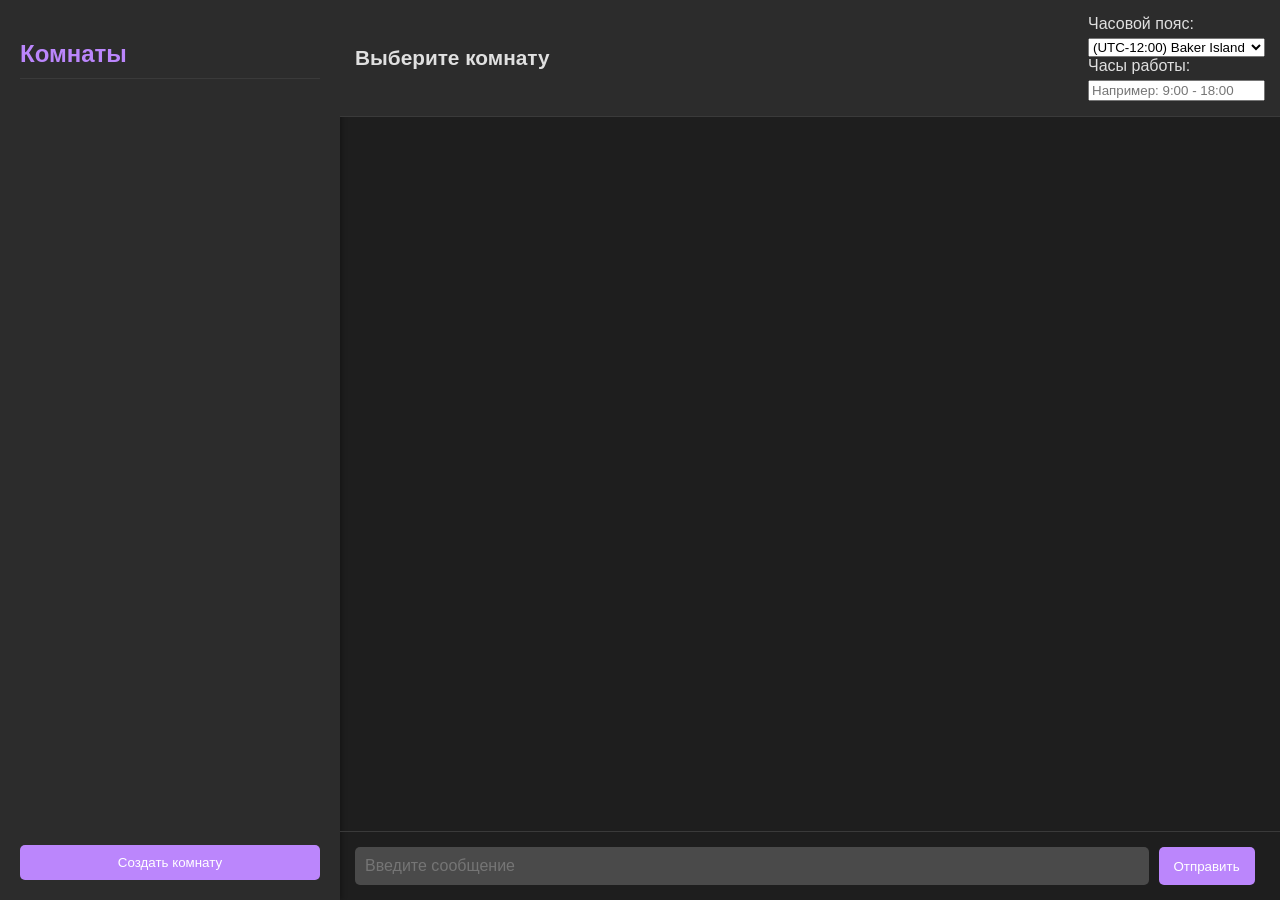
<file: index.html>
<!DOCTYPE html>
<html lang="ru">
<head>
    <meta charset="UTF-8">
    <meta name="viewport" content="width=device-width, initial-scale=1.0">
    <title>Dev/Client Communicator</title>
    <style>
        body {
            font-family: 'Segoe UI', Tahoma, Geneva, Verdana, sans-serif;
            margin: 0;
            padding: 0;
            background-color: #1e1e1e;
            color: #e0e0e0;
            overflow: hidden;
        }

        .container {
            display: flex;
            height: 100vh;
        }

        .sidebar {
            width: 300px;
            background-color: #2c2c2c;
            box-shadow: 2px 0 5px rgba(0, 0, 0, 0.3);
            padding: 20px;
            overflow-y: auto;
            display: flex;
            flex-direction: column;
        }

        .sidebar h2 {
            color: #bb86fc;
            text-align: left;
            margin-bottom: 15px;
            border-bottom: 1px solid #3a3a3a;
            padding-bottom: 10px;
        }

        .room-list {
            list-style: none;
            padding: 0;
            margin: 0;
        }

        .room-list li {
            padding: 10px;
            border-radius: 5px;
            background-color: #3a3a3a;
            margin-bottom: 5px;
            cursor: pointer;
            transition: background-color 0.2s ease;
            display: flex;
            align-items: center;
        }

        .room-list li:hover {
            background-color: #4a4a4a;
        }

        .room-avatar {
            width: 30px;
            height: 30px;
            border-radius: 50%;
            background-color: #bb86fc;
            margin-right: 10px;
            display: flex;
            justify-content: center;
            align-items: center;
            color: #fff;
            font-weight: bold;
        }

        .room-name {
            flex-grow: 1;
        }

        .add-room-button {
            background-color: #bb86fc;
            color: white;
            border: none;
            padding: 10px 15px;
            border-radius: 5px;
            cursor: pointer;
            width: 100%;
            margin-top: auto;
            transition: background-color 0.3s ease;
        }

        .add-room-button:hover {
            background-color: #9c6ade;
        }

        .main-content {
            flex-grow: 1;
            display: flex;
            flex-direction: column;
            overflow: hidden;
        }

        .chat-header {
            background-color: #2c2c2c;
            padding: 15px;
            border-bottom: 1px solid #3a3a3a;
            display: flex;
            align-items: center;
            justify-content: space-between;
        }

        .chat-title {
            font-size: 1.3em;
            font-weight: bold;
            margin: 0;
            flex-grow: 1;
        }

        .message-list {
            list-style: none;
            padding: 20px;
            margin: 0;
            flex-grow: 1;
            overflow-y: auto;
        }

        .message-list li {
            padding: 10px;
            border-radius: 5px;
            background-color: #3a3a3a;
            margin-bottom: 10px;
            word-wrap: break-word;
        }

        .message-sender {
            font-weight: bold;
            margin-bottom: 5px;
            color: #bb86fc;
        }

        .message-input-container {
            display: flex;
            padding: 15px;
            border-top: 1px solid #3a3a3a;
        }

        .message-input {
            width: 85%;
            padding: 10px;
            border: none;
            border-radius: 5px;
            background-color: #4a4a4a;
            color: #fff;
            outline: none;
            font-size: 1em;
        }

        .send-button {
            background-color: #bb86fc;
            color: #fff;
            padding: 10px 15px;
            border: none;
            border-radius: 5px;
            cursor: pointer;
            margin-left: 10px;
            transition: background-color 0.3s ease;
        }

        .send-button:hover {
            background-color: #9c6ade;
        }

        /* Часовой пояс и часы работы */
        .user-settings {
            display: flex;
            flex-direction: column;
            margin-left: 20px;
        }

        .user-settings label {
            margin-bottom: 5px;
        }
    </style>
</head>
<body>

    <div class="container">
        <div class="sidebar">
            <h2>Комнаты</h2>
            <ul class="room-list" id="roomList">
                <!-- Rooms will be added here -->
            </ul>
            <button class="add-room-button" onclick="addRoom()">Создать комнату</button>
        </div>

        <div class="main-content">
            <div class="chat-header">
                <h2 class="chat-title" id="chatTitle">Выберите комнату</h2>
                <div class="user-settings">
                    <label for="timezone">Часовой пояс:</label>
                    <select id="timezone">
                        <option value="UTC-12">(UTC-12:00) Baker Island</option>
                        <option value="UTC-11">(UTC-11:00) Pago Pago</option>
                        <option value="UTC-10">(UTC-10:00) Hawaii</option>
                        <!-- ... more timezones ... -->
                        <option value="UTC+12">(UTC+12:00) Auckland</option>
                    </select>

                    <label for="workHours">Часы работы:</label>
                    <input type="text" id="workHours" placeholder="Например: 9:00 - 18:00">
                </div>
            </div>

            <ul class="message-list" id="messageList">
                <!-- Messages will be displayed here -->
            </ul>

            <div class="message-input-container">
                <input type="text" class="message-input" id="messageInput" placeholder="Введите сообщение">
                <button class="send-button" onclick="sendMessage()">Отправить</button>
            </div>
        </div>
    </div>

    <script>
        const API_URL = "http://127.0.0.1:5000"; // Замените на URL вашего API

        // State Management
        let rooms = [];
        let currentRoomId = null;

        // Функция для получения данных из API
        async function fetchData() {
            try {
                const response = await fetch(`${API_URL}/api/get_data`);
                const data = await response.json();
                return data;
            } catch (error) {
                console.error("Ошибка при получении данных:", error);
                return { rooms: [], messages: [] };
            }
        }

        // Функция для обновления комнат и сообщений
        async function updateData() {
            const data = await fetchData();
            rooms = data.rooms.map(room => ({
                id: generateId(),
                name: room,
                messages: data.messages.filter(msg => msg.room_name === room)
            }));
            renderRooms();
            if (currentRoomId) {
                renderMessages();
            }
        }

        // Функция для добавления комнаты через API
        async function addRoom() {
            const roomName = prompt("Введите название комнаты:");
            if (roomName) {
                const response = await fetch(`${API_URL}/api/add_room`, {
                    method: "POST",
                    headers: { "Content-Type": "application/json" },
                    body: JSON.stringify({ room_name: roomName })
                });
                if (response.ok) {
                    await updateData();
                } else {
                    alert("Ошибка при создании комнаты.");
                }
            }
        }

        // Функция для отправки сообщения через API
        async function sendMessage() {
            const messageInput = document.getElementById('messageInput');
            const messageText = messageInput.value.trim();

            if (messageText && currentRoomId) {
                const room = rooms.find(room => room.id === currentRoomId);
                if (room) {
                    const response = await fetch(`${API_URL}/api/send_message`, {
                        method: "POST",
                        headers: { "Content-Type": "application/json" },
                        body: JSON.stringify({
                            room_name: room.name,
                            sender: "User", // Замените на имя пользователя
                            message: messageText
                        })
                    });
                    if (response.ok) {
                        await updateData();
                        messageInput.value = "";
                    } else {
                        alert("Ошибка при отправке сообщения.");
                    }
                }
            }
        }

        // Функция для отрисовки комнат
        function renderRooms() {
            const roomList = document.getElementById('roomList');
            roomList.innerHTML = "";
            rooms.forEach(room => {
                const li = document.createElement('li');
                li.setAttribute('data-room-id', room.id);
                li.onclick = () => setActiveRoom(room.id);

                const avatar = document.createElement('div');
                avatar.classList.add('room-avatar');
                avatar.textContent = room.name.charAt(0).toUpperCase();

                const nameSpan = document.createElement('span');
                nameSpan.classList.add('room-name');
                nameSpan.textContent = room.name;

                li.appendChild(avatar);
                li.appendChild(nameSpan);
                roomList.appendChild(li);
            });
        }

        // Функция для отрисовки сообщений
        function renderMessages() {
            const messageList = document.getElementById('messageList');
            messageList.innerHTML = "";

            if (currentRoomId) {
                const room = rooms.find(room => room.id === currentRoomId);
                if (room && room.messages) {
                    room.messages.forEach(message => {
                        const li = document.createElement('li');
                        li.innerHTML = `<div class="message-sender">${message.sender}</div>${message.message}`;
                        messageList.appendChild(li);
                    });
                }
            }
        }

        // Функция для выбора активной комнаты
        function setActiveRoom(roomId) {
            currentRoomId = roomId;
            const chatTitle = document.getElementById('chatTitle');
            const room = rooms.find(room => room.id === roomId);
            chatTitle.textContent = room ? room.name : "Выберите комнату";
            renderMessages();
        }

        // Функция для генерации уникального ID
        function generateId() {
            return '_' + Math.random().toString(36).substr(2, 9);
        }

        // Инициализация
        updateData();
        setInterval(updateData, 5000); // Обновление данных каждые 5 секунд
    </script>

</body>
</html>
</file>
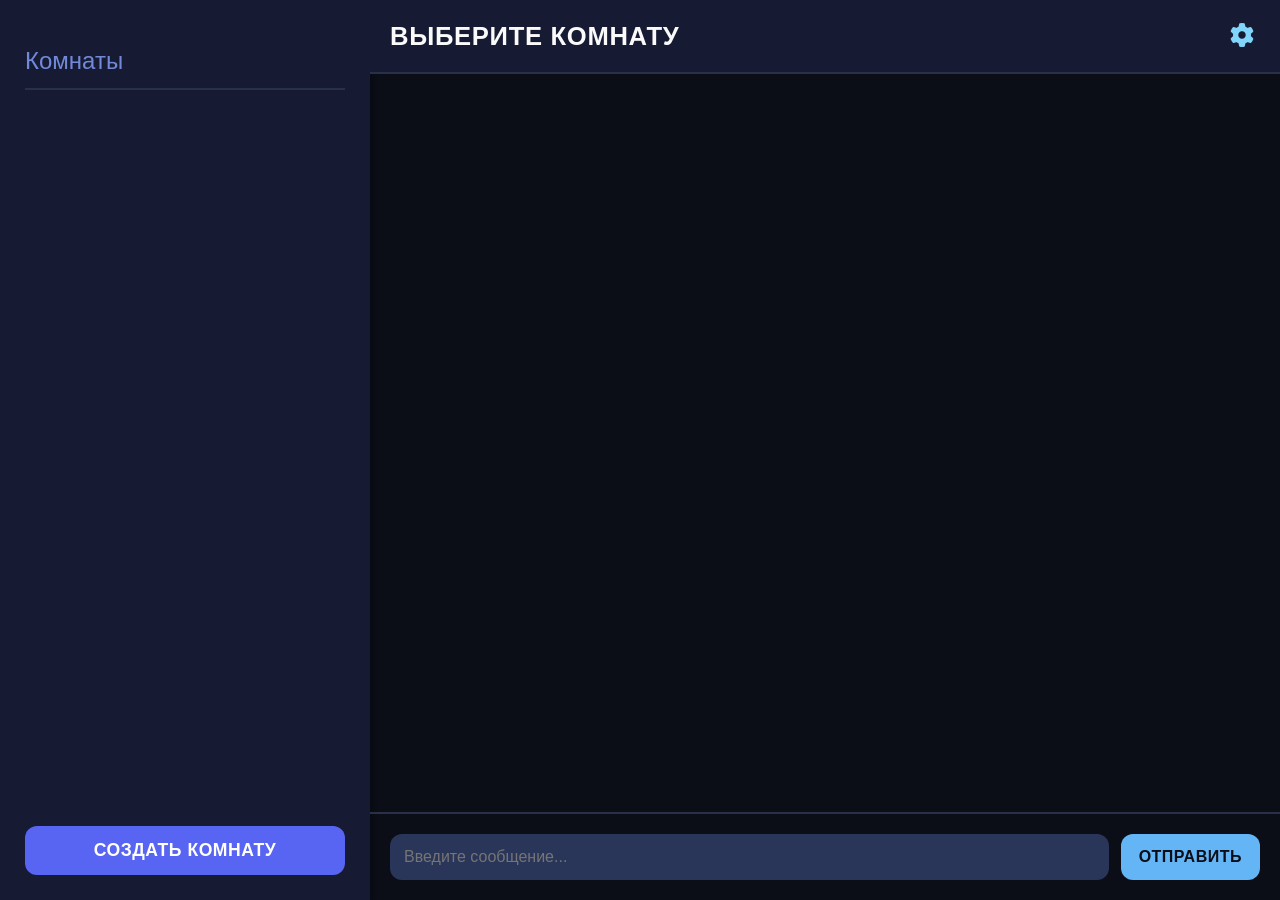
<file: index (4).html>
<!DOCTYPE html>
<html lang="ru">
<head>
    <meta charset="UTF-8">
    <meta name="viewport" content="width=device-width, initial-scale=1.0">
    <title>АнонимЧат - Связь разработчиков и заказчиков</title>
    <link rel="preconnect" href="https://fonts.googleapis.com">
    <link rel="preconnect" href="https://fonts.gstatic.com" crossorigin>
    <link href="https://fonts.googleapis.com/css2?family=Space+Grotesk:wght@400;500;700&display=swap" rel="stylesheet">
    <link rel="stylesheet" href="https://cdnjs.cloudflare.com/ajax/libs/font-awesome/6.0.0/css/all.min.css" integrity="sha512-9usAa10IRO0HhonpyAIVpjrylPvoDwiPUiKdWk5t3PyolY1cOd4DSE0Ga+ri4AuTroPR5aQvXU9xC6qOPnzFeg==" crossorigin="anonymous" referrerpolicy="no-referrer" />
    <style>
        /* Общие стили */
        body {
            font-family: 'Space Grotesk', sans-serif;
            margin: 0;
            padding: 0;
            background-color: #0B0D17; /* Глубокий черный фон */
            color: #CCD6F6; /* Светлый пастельный синий */
            overflow: hidden;
        }

        /* Loader */
        #loading {
          position: fixed;
          top: 0;
          left: 0;
          width: 100%;
          height: 100%;
          background-color: #0B0D17;
          display: flex;
          justify-content: center;
          align-items: center;
          z-index: 1000;
          transition: opacity 0.5s ease;
        }

        .spinner {
            width: 40px;
            height: 40px;
            border: 5px solid #3498db; /* Синий */
            border-top: 5px solid #f39c12; /* Желтый */
            border-radius: 50%;
            animation: spin 1s linear infinite;
        }

        @keyframes spin {
            0% { transform: rotate(0deg); }
            100% { transform: rotate(360deg); }
        }

        .loaded {
            opacity: 0;
            visibility: hidden;
        }
        .container {
            display: flex;
            height: 100vh;
        }

        /* Боковая панель (комнаты) */
        .sidebar {
            width: 320px;
            background-color: #161B33; /* Nebula Purple */
            box-shadow: 2px 0 5px rgba(0, 0, 0, 0.3);
            padding: 25px;
            overflow-y: auto;
            display: flex;
            flex-direction: column;
        }

        .sidebar h2 {
            color: #7289DA; /* Discord Blurple */
            text-align: left;
            margin-bottom: 20px;
            border-bottom: 2px solid #283149; /* Galactic Divider */
            padding-bottom: 12px;
            font-weight: 500;
            font-size: 1.5em;
        }

        .room-list {
            list-style: none;
            padding: 0;
            margin: 0;
        }

        .room-list li {
            padding: 14px;
            border-radius: 12px;
            background-color: #1E2749; /* Darker Purple */
            margin-bottom: 10px;
            cursor: pointer;
            transition: background-color 0.2s ease;
            font-weight: 500;
        }

        .room-list li:hover {
            background-color: #2A3659;
        }

        .add-room-button {
            background-color: #5865F2;
            color: white;
            border: none;
            padding: 14px 18px;
            border-radius: 12px;
            cursor: pointer;
            width: 100%;
            margin-top: auto;
            transition: background-color 0.3s ease;
            font-weight: 700;
            font-size: 1.1em;
            text-transform: uppercase;
            letter-spacing: 0.5px;
        }

        .add-room-button:hover {
            background-color: #4652B3;
        }

        /* Основная область (чат) */
        .main-content {
            flex-grow: 1;
            display: flex;
            flex-direction: column;
            overflow: hidden;
        }

        /* Заголовок чата */
        .chat-header {
            background-color: #161B33;
            padding: 20px;
            border-bottom: 2px solid #283149;
            display: flex;
            align-items: center;
            justify-content: space-between;
        }

        .chat-title {
            font-size: 1.6em;
            font-weight: 700;
            margin: 0;
            color: #FAFAFA;
            text-transform: uppercase;
            letter-spacing: 0.7px;
        }

        /* Список сообщений */
        .message-list {
            list-style: none;
            padding: 25px;
            margin: 0;
            flex-grow: 1;
            overflow-y: auto;
            scrollbar-color: #36454F #121212;
        }

        .message-list::-webkit-scrollbar {
            width: 10px;
        }

        .message-list::-webkit-scrollbar-track {
            background: #121212;
        }

        .message-list::-webkit-scrollbar-thumb {
            background-color: #36454F;
            border-radius: 5px;
        }

        .message-list li {
            padding: 16px;
            border-radius: 16px;
            background-color: #1E2749;
            margin-bottom: 14px;
            word-wrap: break-word;
            box-shadow: 0 2px 4px rgba(0, 0, 0, 0.1);
            transition: transform 0.2s ease;
        }

        .message-list li:hover {
            transform: translateY(-2px);
        }

        .message-sender {
            font-weight: 500;
            margin-bottom: 6px;
            color: #A7C4EB;
            font-size: 0.9em;
        }

        .message-input-container {
            display: flex;
            padding: 20px;
            border-top: 2px solid #283149;
        }

        .message-input {
            width: 85%;
            padding: 14px;
            border: none;
            border-radius: 12px;
            background-color: #2A3659;
            color: #fff;
            outline: none;
            font-size: 1em;
            font-weight: 400;
        }

        .send-button {
            background-color: #64B5F6;
            color: #0B0D17;
            border: none;
            padding: 14px 18px;
            border-radius: 12px;
            cursor: pointer;
            margin-left: 12px;
            transition: background-color 0.3s ease;
            font-weight: 700;
            font-size: 1em;
            text-transform: uppercase;
            letter-spacing: 0.5px;
        }

        .send-button:hover {
            background-color: #42A5F5;
        }
        /* --- Settings Panel --- */
        .settings-panel {
            position: absolute;
            top: 50%;
            left: 50%;
            transform: translate(-50%, -50%);
            background-color: #161B33;
            padding: 30px;
            border-radius: 16px;
            box-shadow: 0 4px 10px rgba(0, 0, 0, 0.6);
            z-index: 10;
            display: none;
            width: 450px;
        }

        .settings-panel h2 {
            color: #64B5F6;
            margin-bottom: 20px;
            border-bottom: 2px solid #283149;
            padding-bottom: 12px;
            font-size: 1.8em;
            font-weight: 700;
        }

        .settings-panel label {
            display: block;
            margin-bottom: 8px;
            font-weight: 500;
            color: #90A4AE;
        }

        .settings-panel input, .settings-panel select {
            width: 100%;
            padding: 14px;
            margin-bottom: 20px;
            border-radius: 10px;
            border: 2px solid #283149;
            background-color: #1E2749;
            color: #CCD6F6;
            font-size: 1em;
        }

        .settings-panel button {
            background-color: #9CCC65;
            color: #121212;
            padding: 14px 22px;
            border: none;
            border-radius: 12px;
            cursor: pointer;
            font-weight: 700;
            font-size: 1.1em;
            transition: background-color 0.3s ease;
            text-transform: uppercase;
            letter-spacing: 0.5px;
        }

        .settings-panel button:hover {
            background-color: #8BC34A;
        }
        /* Overly */
        .overlay {
            position: fixed;
            top: 0;
            left: 0;
            width: 100%;
            height: 100%;
            background-color: rgba(0, 0, 0, 0.7);
            z-index: 9;
            display: none;
        }

        /* Settings button */
        .settings-button {
            background: none;
            border: none;
            color: #81D4FA;
            cursor: pointer;
            font-size: 1.5em;
            transition: color 0.2s ease;
        }

        .settings-button:hover {
            color: #B2EBF2;
        }

        .message-time {
            font-size: 0.7em;
            color: #546E7A;
            margin-left: 8px;
        }

        /* Media Queries */
        @media (max-width: 768px) {
            .container {
                flex-direction: column;
            }

            .sidebar {
                width: 100%;
                height: auto;
                overflow-y: hidden;
            }

            .room-list {
                display: flex;
                overflow-x: auto;
                white-space: nowrap;
            }

            .room-list li {
                display: inline-block;
                margin-right: 10px;
            }
        }
    </style>
</head>
<body>

    <!-- Loader Экран -->
    <div id="loading">
        <div class="spinner"></div>
    </div>
    <div class="container">
        <!-- Боковая панель (Комнаты) -->
        <div class="sidebar">
            <h2>Комнаты</h2>
            <ul class="room-list" id="roomList">
                <!-- Комнаты будут добавлены здесь -->
            </ul>
            <button class="add-room-button" onclick="addRoom()">Создать комнату</button>
        </div>

        <!-- Основной контент (Чат) -->
        <div class="main-content">
            <div class="chat-header">
                <h2 class="chat-title" id="chatTitle">Выберите комнату</h2>
                <button class="settings-button" onclick="openSettings()"><i class="fas fa-cog"></i></button>
            </div>

            <ul class="message-list" id="messageList">
                <!-- Сообщения будут добавлены здесь -->
            </ul>

            <div class="message-input-container">
                <input type="text" class="message-input" id="messageInput" placeholder="Введите сообщение...">
                <button class="send-button" onclick="sendMessage()">Отправить</button>
            </div>
        </div>
    </div>

    <!-- Панель настроек -->
    <div class="settings-panel" id="settingsPanel">
        <h2>Настройки пользователя</h2>
        <label for="displayName">Отображаемое имя:</label>
        <input type="text" id="displayName" placeholder="Ваше анонимное имя">

        <label for="timezone">Часовой пояс:</label>
        <select id="timezone">
            <option value="UTC-12">(UTC-12:00) Остров Бейкер</option>
            <option value="UTC-11">(UTC-11:00) Паго-Паго</option>
            <option value="UTC-10">(UTC-10:00) Гавайи</option>
            <!-- Добавьте больше часовых поясов для реального использования -->
            <option value="UTC+12">(UTC+12:00) Окленд</option>
        </select>

        <label for="workHours">Рабочее время (24-часовой формат, например, 09:00-17:00):</label>
        <input type="text" id="workHours" placeholder="Например, 09:00-17:00">

        <button onclick="saveSettings()">Сохранить настройки</button>
    </div>

    <!-- Оверлей -->
    <div class="overlay" id="overlay"></div>

    <script>
       // Loader screen
        document.onreadystatechange = function() {
        if (document.readyState === "complete") {
            document.getElementById('loading').classList.add('loaded');
            }
        }

        // Helper function to generate unique IDs
        function generateId() {
            return '_' + Math.random().toString(36).substr(2, 9);
        }

        // Timezones
        const timezones = [
            {value: 'UTC-12', text: '(UTC-12:00) Остров Бейкер'},
            {value: 'UTC-11', text: '(UTC-11:00) Паго-Паго'},
            {value: 'UTC-10', text: '(UTC-10:00) Гавайи'},
            {value: 'UTC-09', text: '(UTC-09:00) Аляска'},
            {value: 'UTC-08', text: '(UTC-08:00) Тихоокеанское время (США и Канада)'},
            {value: 'UTC-07', text: '(UTC-07:00) Горное время (США и Канада)'},
            {value: 'UTC-06', text: '(UTC-06:00) Центральное время (США и Канада)'},
            {value: 'UTC-05', text: '(UTC-05:00) Восточное время (США и Канада)'},
            {value: 'UTC-04', text: '(UTC-04:00) Атлантическое время (Канада)'},
            {value: 'UTC-03', text: '(UTC-03:00) Буэнос-Айрес'},
            {value: 'UTC-02', text: '(UTC-02:00) Среднеатлантическое'},
            {value: 'UTC-01', text: '(UTC-01:00) Азорские острова'},
            {value: 'UTC+00', text: '(UTC+00:00) Лондон'},
            {value: 'UTC+01', text: '(UTC+01:00) Париж'},
            {value: 'UTC+02', text: '(UTC+02:00) Хельсинки'},
            {value: 'UTC+03', text: '(UTC+03:00) Москва'},
            {value: 'UTC+04', text: '(UTC+04:00) Дубай'},
            {value: 'UTC+05', text: '(UTC+05:00) Исламабад'},
            {value: 'UTC+06', text: '(UTC+06:00) Астана'},
            {value: 'UTC+07', text: '(UTC+07:00) Бангкок'},
            {value: 'UTC+08', text: '(UTC+08:00) Пекин'},
            {value: 'UTC+09', text: '(UTC+09:00) Токио'},
            {value: 'UTC+10', text: '(UTC+10:00) Сидней'},
            {value: 'UTC+11', text: '(UTC+11:00) Магадан'},
            {value: 'UTC+12', text: '(UTC+12:00) Окленд'},
        ];

        // State Management
        let rooms = [];
        let currentRoomId = null;
        let userSettings = {
            displayName: localStorage.getItem('displayName') || 'Аноним',
            timezone: localStorage.getItem('timezone') || 'UTC+00',
            workHours: localStorage.getItem('workHours') || '09:00-17:00'
        };

        // --- Модальные функции ---
        function openSettings() {
            document.getElementById('settingsPanel').style.display = 'block';
            document.getElementById('overlay').style.display = 'block';
            // Заполнить поля настроек
            document.getElementById('displayName').value = userSettings.displayName;
            document.getElementById('timezone').value = userSettings.timezone;
            document.getElementById('workHours').value = userSettings.workHours;
        }

        function closeSettings() {
            document.getElementById('settingsPanel').style.display = 'none';
            document.getElementById('overlay').style.display = 'none';
        }

        // Function to save user settings
        function saveSettings() {
            userSettings.displayName = document.getElementById('displayName').value;
            userSettings.timezone = document.getElementById('timezone').value;
            userSettings.workHours = document.getElementById('workHours').value;

            // Сохранить в localStorage (ЗАМЕНИТЕ на сохранение в бэкенде!)
            localStorage.setItem('displayName', userSettings.displayName);
            localStorage.setItem('timezone', userSettings.timezone);
            localStorage.setItem('workHours', userSettings.workHours);

            closeSettings();
        }

        // --- Управление комнатами ---
        function addRoom() {
            const roomName = prompt("Введите название комнаты:");
            if (roomName) {
                const roomId = generateId();
                rooms.push({ id: roomId, name: roomName, messages: [] });
                renderRooms();
            }
        }

        function setActiveRoom(roomId) {
            currentRoomId = roomId;
            const chatTitle = document.getElementById('chatTitle');
            const room = rooms.find(room => room.id === roomId);
            chatTitle.textContent = room ? room.name : "Выберите комнату";
            renderMessages();
        }

        function renderRooms() {
            const roomList = document.getElementById('roomList');
            roomList.innerHTML = "";
            rooms.forEach(room => {
                const li = document.createElement('li');
                li.setAttribute('data-room-id', room.id);
                li.onclick = () => setActiveRoom(room.id);
                li.textContent = room.name;
                roomList.appendChild(li);
            });
        }

        // -- Форматирование времени и рабочие часы --
        function formatMessageTime(timestamp) {
            const date = new Date(timestamp);
            const hours = date.getHours().toString().padStart(2, '0');
            const minutes = date.getMinutes().toString().padStart(2, '0');
            return `${hours}:${minutes}`;
        }
                // Helper function to get offset from a timezone string (e.g., "UTC+03")
        function getTimezoneOffset(timezone) {
                const sign = timezone.includes('-') ? -1 : 1;
                const offset = parseInt(timezone.slice(3), 10);
                return sign * offset * 60; // Offset in minutes
            }

        function isWithinWorkingHours(workHours, timezone) {
            const now = new Date();
            const currentHour = now.getHours();
            const currentMinute = now.getMinutes();

            if (!workHours) return true;

            const [startTime, endTime] = workHours.split('-').map(s => {
                const [hour, minute] = s.split(':').map(Number);
                return {hour, minute};
            });

            const userOffset = getTimezoneOffset(timezone);
            const nowUTC = new Date(now.getTime() + userOffset * 60000);
            const currentHourUTC = nowUTC.getHours();
            const currentMinuteUTC = nowUTC.getMinutes();

            const startMinutes = startTime.hour * 60 + startTime.minute;
            const endMinutes = endTime.hour * 60 + endTime.minute;
            const currentTimeMinutes = currentHourUTC * 60 + currentMinuteUTC;

            return currentTimeMinutes >= startMinutes && currentTimeMinutes <= endMinutes;
        }

        // --- Обработка сообщений ---
        function sendMessage() {
            const messageInput = document.getElementById('messageInput');
            const messageText = messageInput.value.trim();

            if (messageText && currentRoomId) {
                const message = {
                    sender: userSettings.displayName,
                    text: messageText,
                    timestamp: new Date().toISOString(),
                    userTimezone: userSettings.timezone, // Store sender's timezone
                    workHours: userSettings.workHours,
                    recipientWorkingHours: userSettings.workHours //  TODO: backend will determine if the receiver is online
                };

                const room = rooms.find(room => room.id === currentRoomId);
                if (room) {
                    room.messages.push(message);
                    renderMessages();
                    messageInput.value = "";
                }
            }
        }

        function renderMessages() {
            const messageList = document.getElementById('messageList');
            messageList.innerHTML = "";

            if (currentRoomId) {
                const room = rooms.find(room => room.id === currentRoomId);
                if (room && room.messages) {
                    room.messages.forEach(message => {
                        const li = document.createElement('li');

                        const withinWorkingHours = isWithinWorkingHours(message.workHours, message.userTimezone);
                        if (withinWorkingHours) {
                            const messageTime = formatMessageTime(message.timestamp);
                            li.innerHTML = `<div class="message-sender">${message.sender}</div>${message.text} <span class="message-time">${messageTime}</span>`;
                            messageList.appendChild(li);
                        }
                    });
                }
            }
        }

        // --- Init ---
        function init() {
            // Timezone select options
            const timezoneSelect = document.getElementById('timezone');
            timezones.forEach(tz => {
                const option = document.createElement('option');
                option.value = tz.value;
                option.text = tz.text;
                timezoneSelect.appendChild(option);
            });
            // Load saved settings and set values
            document.getElementById('timezone').value = userSettings.timezone;
            document.getElementById('workHours').value = userSettings.workHours;
            // Event Listeners for settings changes (crucial!)
            document.getElementById('timezone').addEventListener('change', function() {
                userSettings.timezone = this.value;
                localStorage.setItem('timezone', this.value);
            });
            document.getElementById('workHours').addEventListener('change', function() {
                userSettings.workHours = this.value;
                localStorage.setItem('workHours', this.value);
            });
            // Remove the loading screen
            document.getElementById('loading').classList.add('loaded');
        }

        renderRooms();
        init();
    </script>
</body>
</html>
</file>
